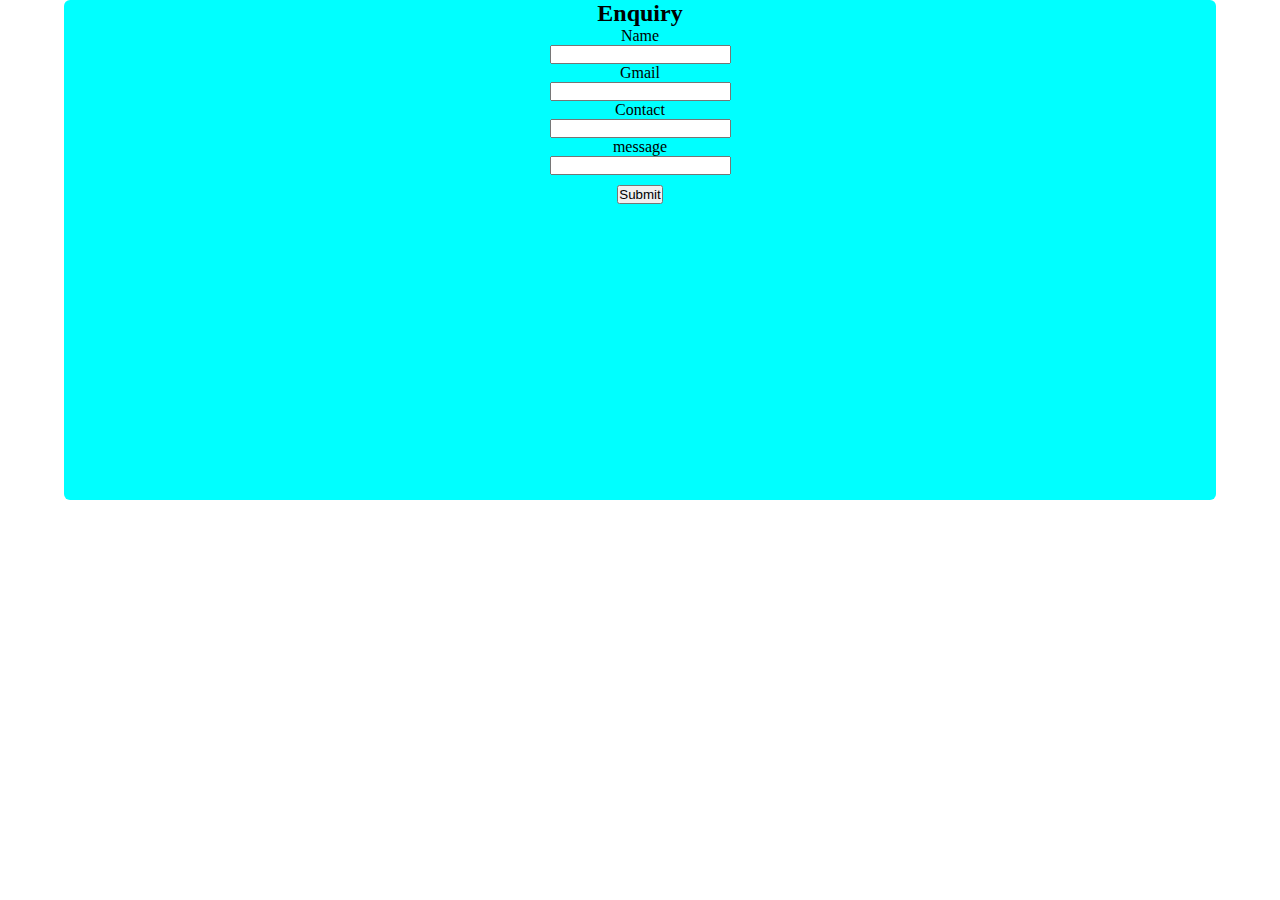
<file: LearningLocalStorage/index.html>
<!DOCTYPE html>
<html lang="en">
  <head>
    <meta charset="UTF-8" />
    <meta name="viewport" content="width=device-width, initial-scale=1.0" />
    <title>Document</title>
    <style>
      * {
        padding: 0;
        margin: 0;
        box-sizing: border-box;
      }
      form {
        width: 90svw;
        margin: auto;
        background-color: aqua;
        height: 500px;
        border-radius: 6px;
        text-align: center;
      }
      form label {
        display: block;
      }

      .button {
        display: flex;
        justify-content: center;
        align-items: center;
        width: 100%;
        margin-top: 10px;
      }
      .main {
        width: 100%;
        display: flex;
        margin: auto;
      }
      .item {
        width: 200px;
        background-color: green;
        flex-wrap: wrap;
        flex-basis: 20%;
        margin: 1%;
        padding: 5px;
        color: white;
        position: relative;
        border-radius: 3px;
      }
      .item .ti {
        position: absolute;
        right: 6%;
        cursor: pointer;
      }
    </style>
  </head>
  <body>
    <form action="">
      <h2>Enquiry</h2>
      <label for="name">Name</label>
      <input type="text" name="userName" required />
      <label for="gmail">Gmail</label>
      <input type="text" name="gmail" required />
      <label for="phone">Contact</label>
      <input type="text" name="phone" required />
      <label for="name">message</label>
      <input type="text" name="message" required />
      <div class="button">
        <button class="btn">Submit</button>
      </div>
    </form>

    <div class="main"></div>
  </body>
  <script>
    let btn = document.querySelector("form");
    let main = document.querySelector(".main");

    btn.addEventListener("submit", (event) => {
      let userName = event.target.userName.value;
      let email = event.target.gmail.value;
      let Contact = event.target.phone.value;
      let message = event.target.message.value;

      let data = JSON.parse(localStorage.getItem("userDetail")) ?? [];

      data.push({
        userName: userName,
        email: email,
        Contact: Contact,
        message: message,
      });

      localStorage.setItem("userDetail", JSON.stringify(data));

      event.preventDefault();
      event.target.reset();
      display();
    });

    let display = () => {
      let data = JSON.parse(localStorage.getItem("userDetail")) ?? [];
      let finalData = "";
      data.forEach((element, index) => {
        finalData += `<div class="item">
        <span class = "ti" onclick = "removeItem(${index})">&times</span>
        <h3>Name</h3>
        <span class="name">${element.userName}</span>
        <h3>Gmail</h3>
        <span class="gmail">${element.email}</span>
        <h3>Contact</h3>
        <span class="contact">${element.Contact}</span>
        <h3>message</h3>
        <span class="message">${element.message}</span>
      </div>`;
      });

      main.innerHTML = finalData;
    };

    let removeItem = (index) => {
      let data = JSON.parse(localStorage.getItem("userDetail")) ?? [];
      data.splice(index, 1);

      localStorage.setItem("userDetail", JSON.stringify(data));
      display();
    };

    display();
    // localStorage.removeItem("userDetail")
  </script>
</html>
</file>
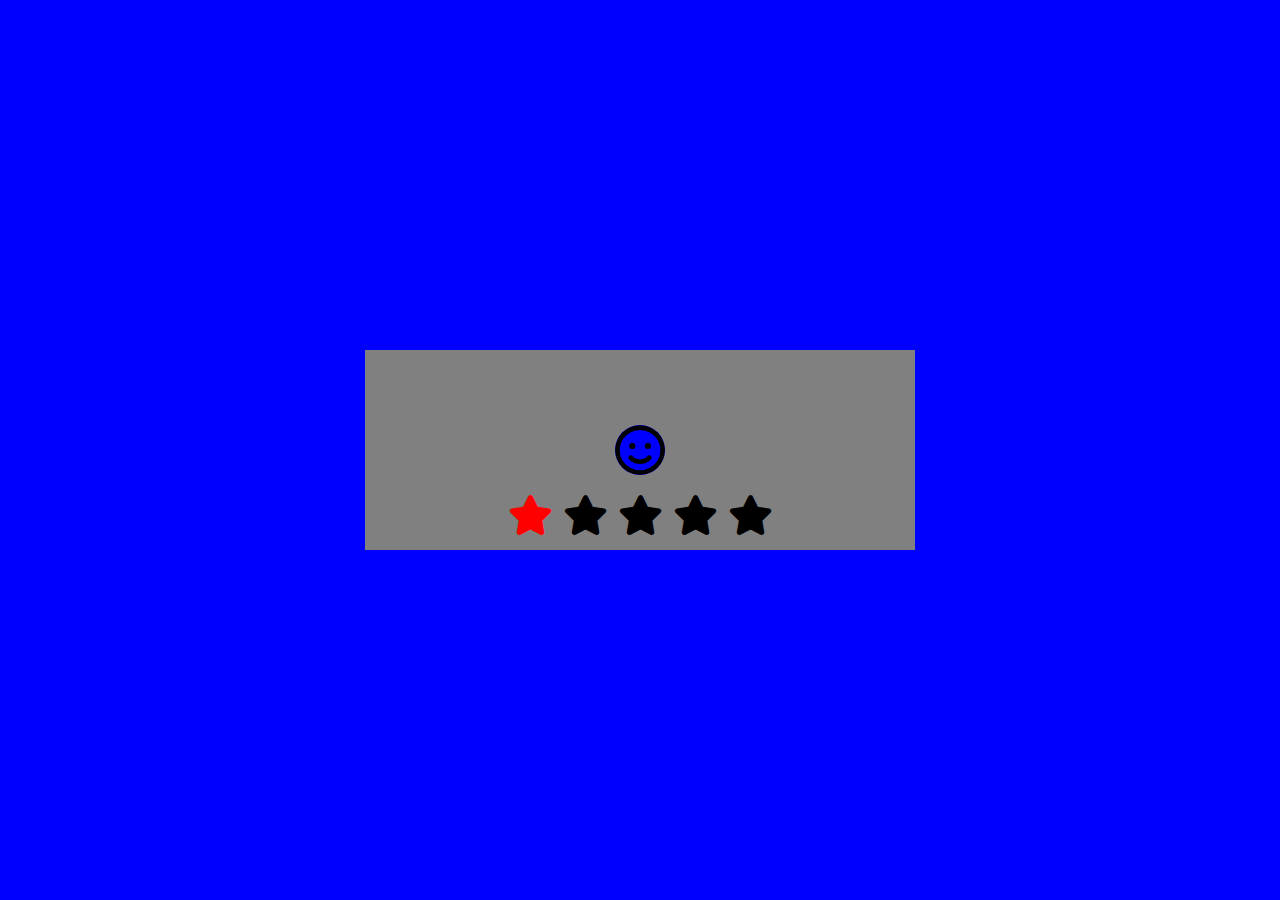
<file: ratingSystemWorking/index.html>
<!DOCTYPE html>
<html lang="en">
  <head>
    <meta charset="UTF-8" />
    <meta name="viewport" content="width=device-width, initial-scale=1.0" />
    <title>Document</title>
    <link rel="stylesheet" href="style.css" />
    <link
      rel="stylesheet"
      href="https://cdnjs.cloudflare.com/ajax/libs/font-awesome/6.7.2/css/all.min.css"
      integrity="sha512-Evv84Mr4kqVGRNSgIGL/F/aIDqQb7xQ2vcrdIwxfjThSH8CSR7PBEakCr51Ck+w+/U6swU2Im1vVX0SVk9ABhg=="
      crossorigin="anonymous"
      referrerpolicy="no-referrer"
    />
  </head>
  <body>
    <div class="Rating-container">
      <div class="emoji-Container">
        <i class="fa-regular far fa-face-smile"></i>
        <i class="fa-regular far fa-face-angry"></i>
        <i class="fa-regular far fa-face-surprise"></i>
        <i class="fa-regular far fa-face-laugh"></i>
        <i class="fa-regular far fa-face-laugh-squint"></i>
      </div>
      <div class="star-COntainer">
        <i class="fa-solid fa-star" style="color: red;"></i>
        <i class="fa-solid fa-star"></i>
        <i class="fa-solid fa-star"></i>
        <i class="fa-solid fa-star"></i>
        <i class="fa-solid fa-star"></i>
      </div>
    </div>
    <script src="script.js">
      
    </script>
  </body>
</html>
</file>
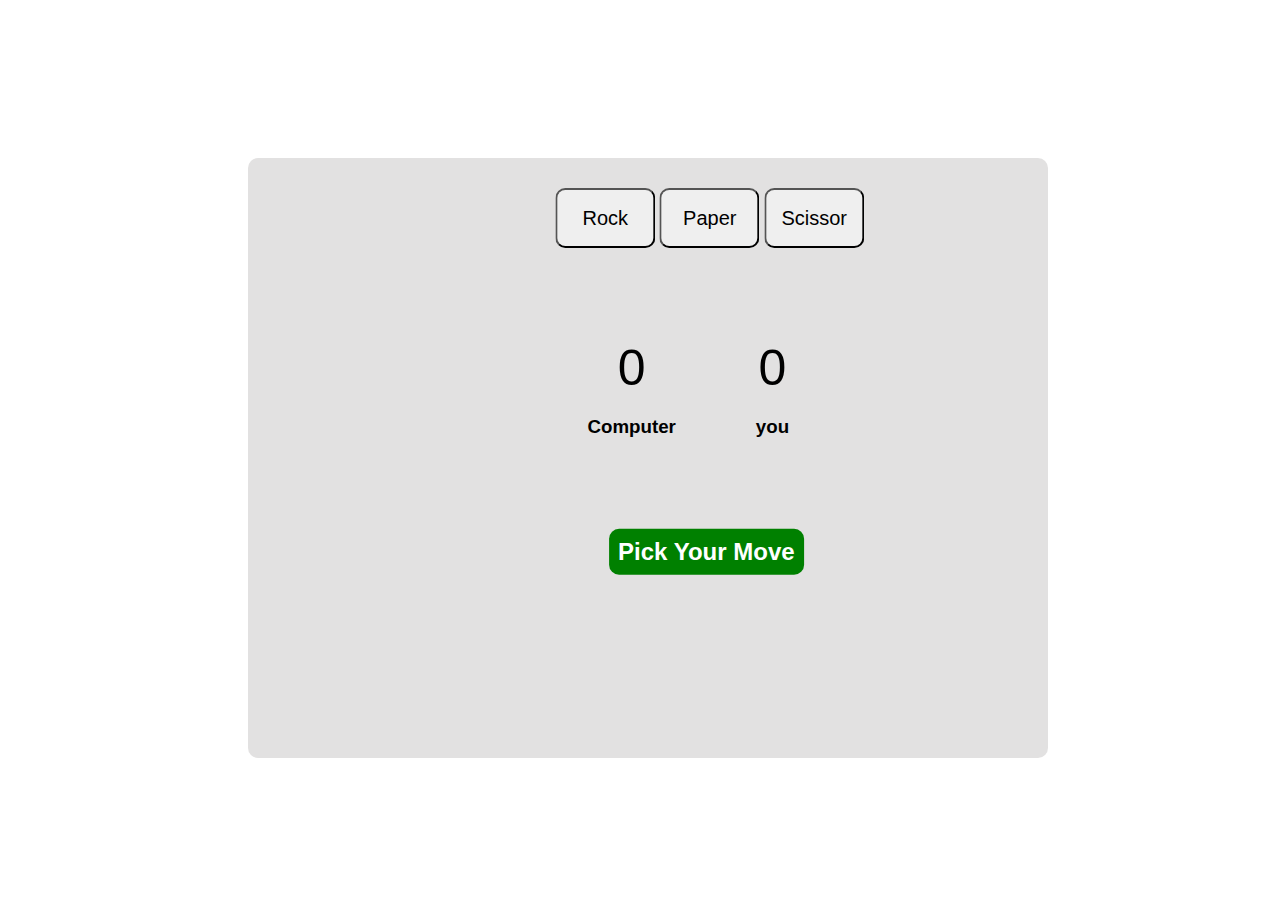
<file: rockPaperScissor/index.html>
<!DOCTYPE html>
<html lang="en">
  <head>
    <meta charset="UTF-8" />
    <meta name="viewport" content="width=device-width, initial-scale=1.0" />
    <title>Document</title>
    <link rel="stylesheet" href="style.css">
  </head>
  <body>
    <div class="main">
      <div class="container">
        <button class="hi" id="Rock">Rock</button>
        <button class="hi" id="Paper">Paper</button>
        <button class="hi" id="Scissors">Scissor</button>
      </div>

      <div class="record">
        <div class="compSide">
            <span id="CompScore">0</span>
            <h3>Computer</h3>
        </div>
        <div class="youside">
            <span id="youScore">0</span>
            <h3>you</h3>
        </div>
      </div>

     <h2 class="pick"> Pick Your Move</h2>
      <h2 id="winner"></h2>
    </div>

    <script src="script.js">draw</script>
  </body>
</html>
</file>
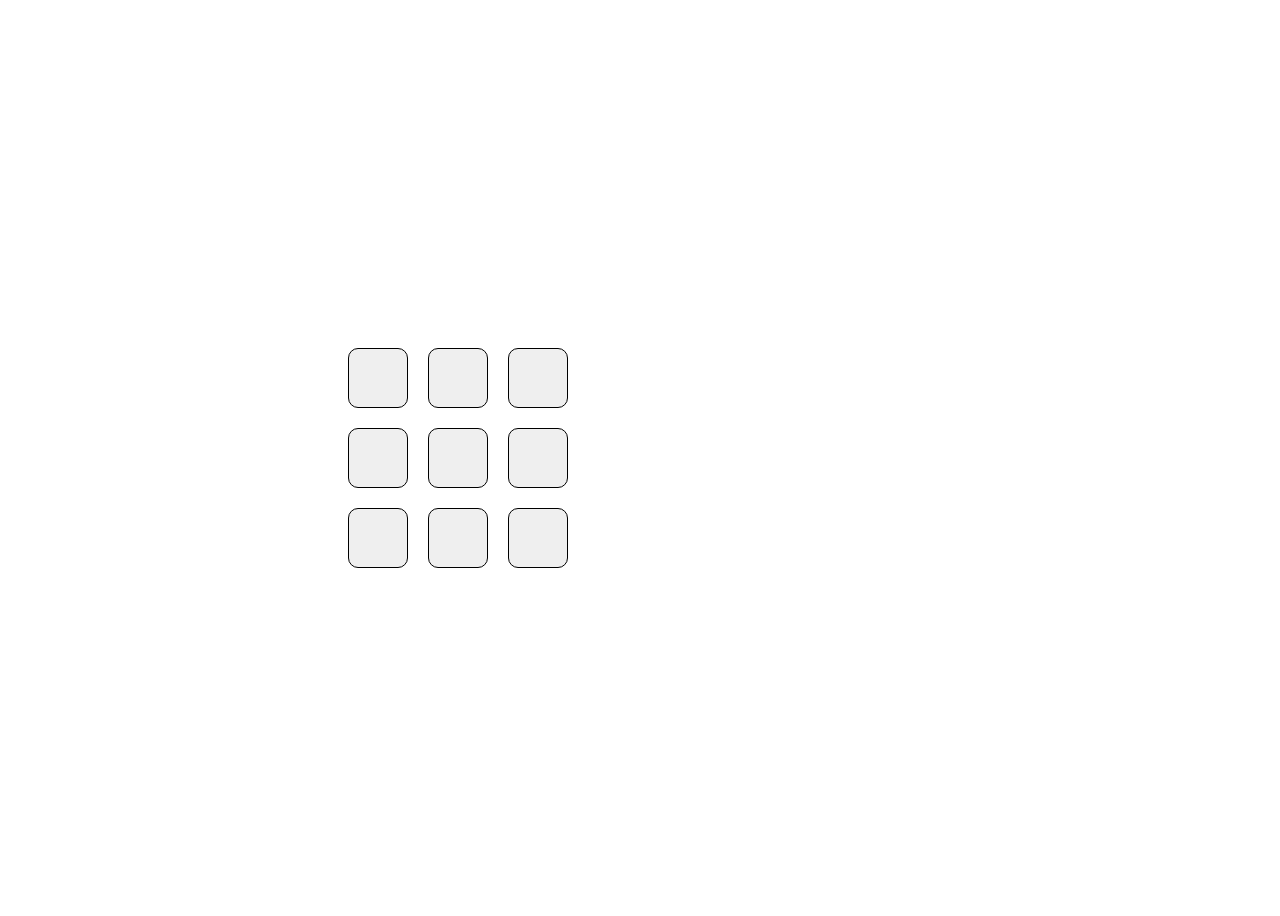
<file: statistics/index.html>
<!DOCTYPE html>
<html lang="en">
  <head>
    <meta charset="UTF-8" />
    <meta name="viewport" content="width=device-width, initial-scale=1.0" />
    <link rel="stylesheet" href= "/statistics/style.css" />
    <title>Document</title>
  </head>
  <body>
  

    <div class="container">
      <button class="Box" id="0"></button>
      <button class="Box" id="1"></button>
      <button class="Box" id="2"></button>
      <button class="Box" id="3"></button>
      <button class="Box" id="4"></button>
      <button class="Box" id="5"></button>
      <button class="Box" id="6"></button>
      <button class="Box" id="7"></button>
      <button class="Box" id="8"></button>
    </div>
    


   <script src="script.js"></script>
  </body>
</html>
</file>
<file: ratingSystemWorking/style.css>
*{
    padding: 0;
    margin: 0;
    box-sizing: border-box;

}
 html body {
    height: 100vh;
    width: 100vw;
    display: flex;
    justify-content: center ;
    align-items: center;
    background-color: blue;
 }

 .Rating-container{
height: 200px;
width: 550px;
background-color: gray;
position: relative;
justify-content: center;
align-items: center;
 }

 .emoji-Container{
    position: absolute;
    left: 50%;
    top: 50%;
   transform: translate(-50% , -50% );
   width: 0;
   font-size: 50px;
   background-color: blue;
   height: 50px;
   width: 50px;
   display: flex;
   border-radius: 50%;
   overflow: hidden;
 }

.far{
    transform: translateX(-0%);
transition: all 0.1s;
    
}
.star-COntainer{
    position: absolute;
    left: 50%;
    font-size: 40px;
    transform: translateX(-50%);
    bottom: 10px;
}
  .active{
   color: rgb(255, 0, 0);

}

.change{
    height: 40px;
    width: 40px;
    background-color: black;
    
}
</file>
<file: rockPaperScissor/style.css>
body{
    height: 100vh;
    width: 100vw;
    display: flex;
    justify-content: center;
    align-items: center;
    font-family: sans-serif;
}
.main{
    width: 800px;
    height: 600px;
    border-radius: 10px;
    position: relative;
    background-color: rgba(99, 93, 93, 0.187);
}
.record{
    display: flex;
    position: absolute;
    top: 40%;
    left: 50%;
    gap: 80px;
    text-align: center;
    transform: translate(-30%,-50%);

}
#CompScore{
    font-size: 50px;

}
#youScore{
    font-size: 50px;
}
.container{
    position: absolute;
    left: 50%;
    top: 10%;
    transform: translate(-30%,-50%);
}
.hi{
    height: 60px;
    width: 100px;
    border-radius: 10px;
    font-size: 20px;
}

.pick{
    position: absolute;
    top: 60%;
    left: 50%;
    transform: translate(-20%,-20%);
    background-color: green;
    padding: 9px;
    border-radius: 10px;
    color: white;
}
#winner{
    position: absolute;
    top: 50%;
    left: 50%;
    color: rgb(0, 0, 0);
    transform: translate(70%,-50%);
}
</file>
<file: statistics/style.css>
body {
  height: 100vh;
  width: 100vh;
  display: flex;
  justify-content: center;
  align-items: center;
}
.container {
  display: grid;
  grid-template-columns: repeat(3, 60px); /* 3 columns, each 100px wide */
  grid-gap: 20px; /* Space between boxes */
}
.Box {
  display: flex;
  align-items: center;
  justify-content: center;
  border: 1px solid;
  height: 60px;
  width: 60px;
 border-radius: 10px;
 font-size: 50px;
  
}
</file>
